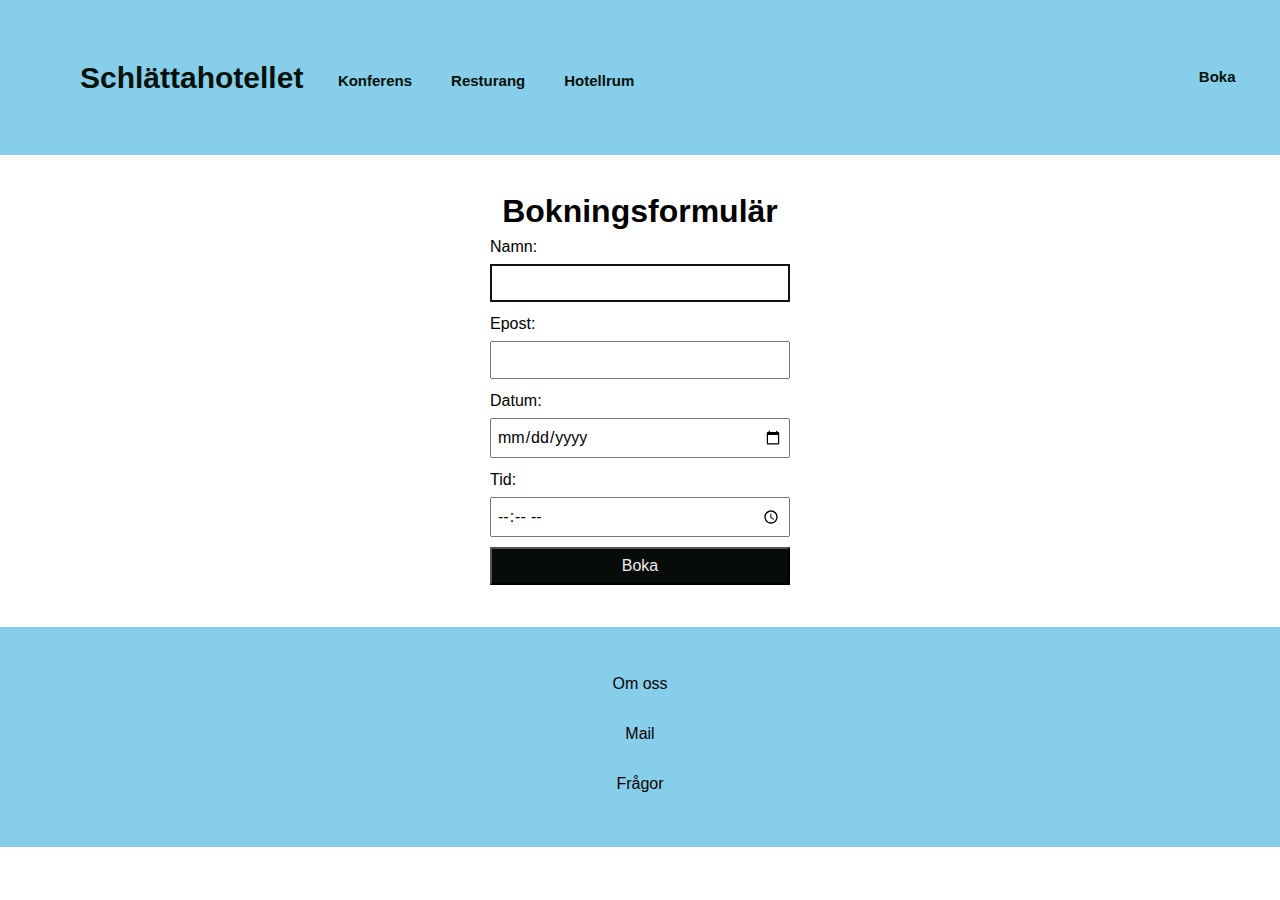
<file: schlattahotellet/html/boka.html>
<!DOCTYPE html>
<html>
    <head>
        <meta charset="utf-8">
        <meta http-equiv="X-UA-Compatible" content="IE=edge">
        <title>Boka</title>
        <meta name="description" content="">
        <meta name="viewport" content="width=device-width, initial-scale=1">
        <link rel="stylesheet" type="text/css" href="../css/reset.css">
        <link rel="stylesheet" type="text/css" href="../css/style.css">
    </head>
    <body>
        <header>
            <nav>
                <ul role="list">
                    <li><a href="../index.html"><h1>Schlättahotellet</h1> </a></li>
                    <li><a href="#">Konferens</a></li>
                    <li><a href="#">Resturang</a></li>
                    <li><a href="#">Hotellrum</a></li>
                </ul>
                <a href="#">Boka</a>
            </nav>
        </header>
        <main class="bokningsformular"> 
            <h1>Bokningsformulär</h1>
            <form>
                <form action="process.php" method="POST">
                    <label for="name">Namn:</label>
                    <input type="text" id="name" name="name" required><br>
                    <label for="email">Epost:</label>
                    <input type="email" id="email" name="email" required><br>
                  
                    <label for="date">Datum:</label>
                    <input type="date" id="date" name="date" required><br>
                  
                    <label for="time">Tid:</label>
                    <input type="time" id="time" name="time" required><br>
                  
                    <input type="submit" value="Boka">
                  </form>
                  
            </form>
        </main>
        <footer>
            <a href="#">Om oss</a>
            <a href="#">Mail</a>
            <a href="#">Frågor</a>
        </footer>
    </body>
</html>
</file>
<file: schlattahotellet/css/style.css>
body{
    font-family: Sans-serif;     
}

header nav{
    display: flex;
    align-items: center;
    justify-content: space-between; 
    padding: 0px 40px; 
    background-color: skyblue; 
}

nav ul {
    display: flex; 
    align-items: center; 
    gap: 30px;
}

nav a {
    color: #061109;
    text-decoration: none; 
    font-size: 15px;
    padding: 0.3em;
}
nav a:hover{
    color: white; 
    transition: all 0.2s ease-in; 
}

main.bokningsformular{
    padding: 2rem 0;
}

.card-container{
    display: grid;
    margin: 0 auto;
    grid-template-columns: repeat(2, 1fr);
    grid-auto-rows: 20rem;
    background-color:rgb(233, 229, 225);

}

.card-container > div:nth-child(1){
    background-size: cover;
    background-position: center;
    background-image: url(../img/francesca-saraco-_dS27XGgRyQ-unsplash.jpg);

}

.card-content{
    padding: 1.5rem;
}

.card-content div{
    display: flex;
    justify-content: space-between; 
}

.grid-container{
    display: grid;
    width: 90%;
    margin: 0 auto;
    grid-template-columns: repeat(3, 1fr);
    grid-auto-rows: 20rem;
    gap: 0.5rem;
    grid-template-areas: 
        "a a b"
        "c d d"
}

.grid-container > div{
    background-size: cover;
    background-position: center;
}

.grid-container > div:nth-child(1){
      grid-area: a;
      background-image: url(../img/rhema-kallianpur-uocSnWMhnAs-unsplash.jpg);
}
.grid-container > div:nth-child(2){
      grid-area: b;
      background-image: url(../img/sven-mieke-MsCgmHuirDo-unsplash.jpg);
}
.grid-container > div:nth-child(3){
      grid-area: c;
      background-image: url(../img/jay-wennington-N_Y88TWmGwA-unsplash.jpg);
}
.grid-container > div:nth-child(4){
      grid-area: d;
      background-image: url(../img/jesse-schoff-c0k4bkcAuMI-unsplash.jpg);
}


footer {
    background-color: skyblue;
    padding: 35px;
    text-align: center; 
    font-family: sans-serif; 
    display: grid;  
    gap: 0,5rem;  
    grid-auto-rows: 1,5rem;
}

footer a{
    color:rgb(14, 1, 1);
    padding: 10px;
    height: 50px; 
}

footer a:hover {
    color: white;
    transition: all 0,2s ease-in;
}


form{
    width: 50px;
}

input[type=text] {
    border: 2px solid rgb(15, 19, 21); 
}


form {
    width: 300px;
    margin: 0 auto;
  }
  
  label {
    display: block;
    margin-bottom: 5px;
  }
  
  input[type="text"],
  input[type="email"],
  input[type="date"],
  input[type="time"],
  input[type="submit"] {
    width: 100%;
    padding: 5px;
    margin-bottom: 10px;
  }
  
  input[type="submit"] {
    background-color: #080c08;
    color: rgb(238, 238, 238);
    cursor: pointer;
  }
  
  input[type="submit"]:hover {
    background-color: #b2b2b2;
  }


  header {
    color: #151616;
    font-size: 22px;
    font-weight:bolder;
    text-align: center;
    background-color: rgba(124, 119, 119, 0.704);
  }


  h1{
    display: flex;
    justify-content: center; 
  }

  .boka-rum{
    background-color: rgb(245, 246, 246);
    font-size: 17px;
    color: black;
    border: 2px solid #110e0e;
    border-radius:7px;
    min-height:30px; 
    min-width: 60px;
    padding: 5px 10px;
  }

  .boka-rum:hover{
    background-color: skyblue;
  }
</file>
